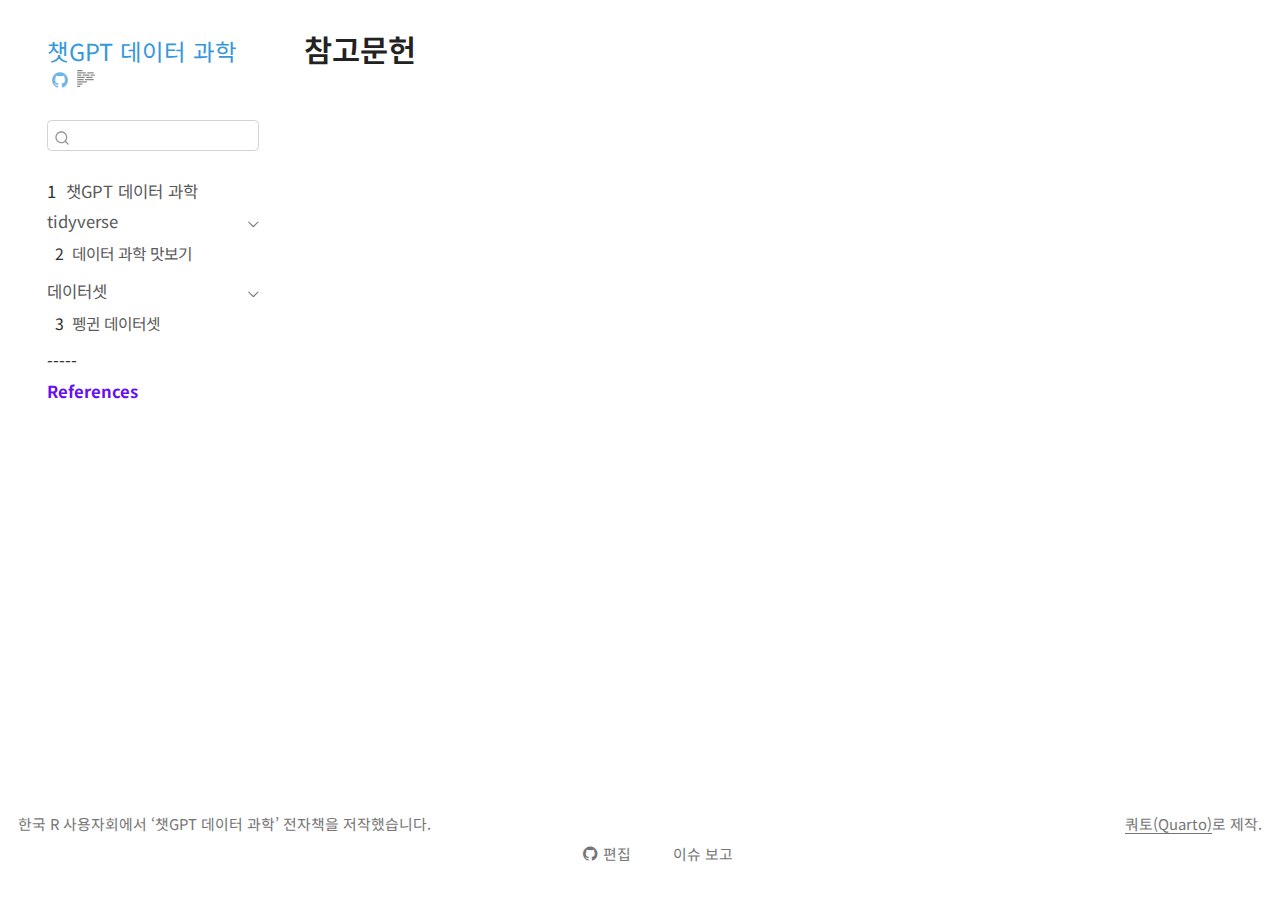
<file: docs/references.html>
<!DOCTYPE html>
<html xmlns="http://www.w3.org/1999/xhtml" lang="ko-KR" xml:lang="ko-KR"><head>

<meta charset="utf-8">
<meta name="generator" content="quarto-1.4.288">

<meta name="viewport" content="width=device-width, initial-scale=1.0, user-scalable=yes">

<meta name="author" content="이광춘, 신종화">

<title>챗GPT 데이터 과학 - 참고문헌</title>
<style>
code{white-space: pre-wrap;}
span.smallcaps{font-variant: small-caps;}
div.columns{display: flex; gap: min(4vw, 1.5em);}
div.column{flex: auto; overflow-x: auto;}
div.hanging-indent{margin-left: 1.5em; text-indent: -1.5em;}
ul.task-list{list-style: none;}
ul.task-list li input[type="checkbox"] {
  width: 0.8em;
  margin: 0 0.8em 0.2em -1em; /* quarto-specific, see https://github.com/quarto-dev/quarto-cli/issues/4556 */ 
  vertical-align: middle;
}
/* CSS for citations */
div.csl-bib-body { }
div.csl-entry {
  clear: both;
}
.hanging-indent div.csl-entry {
  margin-left:2em;
  text-indent:-2em;
}
div.csl-left-margin {
  min-width:2em;
  float:left;
}
div.csl-right-inline {
  margin-left:2em;
  padding-left:1em;
}
div.csl-indent {
  margin-left: 2em;
}</style>


<script src="site_libs/quarto-nav/quarto-nav.js"></script>
<script src="site_libs/quarto-nav/headroom.min.js"></script>
<script src="site_libs/clipboard/clipboard.min.js"></script>
<script src="site_libs/quarto-search/autocomplete.umd.js"></script>
<script src="site_libs/quarto-search/fuse.min.js"></script>
<script src="site_libs/quarto-search/quarto-search.js"></script>
<meta name="quarto:offset" content="./">
<link href="./cover.jpg" rel="icon" type="image/jpeg">
<script src="site_libs/quarto-html/quarto.js"></script>
<script src="site_libs/quarto-html/popper.min.js"></script>
<script src="site_libs/quarto-html/tippy.umd.min.js"></script>
<script src="site_libs/quarto-html/anchor.min.js"></script>
<link href="site_libs/quarto-html/tippy.css" rel="stylesheet">
<link href="site_libs/quarto-html/quarto-syntax-highlighting.css" rel="stylesheet" id="quarto-text-highlighting-styles">
<script src="site_libs/bootstrap/bootstrap.min.js"></script>
<link href="site_libs/bootstrap/bootstrap-icons.css" rel="stylesheet">
<link href="site_libs/bootstrap/bootstrap.min.css" rel="stylesheet" id="quarto-bootstrap" data-mode="light">
<script id="quarto-search-options" type="application/json">{
  "location": "sidebar",
  "copy-button": false,
  "collapse-after": 3,
  "panel-placement": "start",
  "type": "textbox",
  "limit": 20,
  "keyboard-shortcut": [
    "f",
    "/",
    "s"
  ],
  "language": {
    "search-no-results-text": "일치 없음",
    "search-matching-documents-text": "일치된 문서",
    "search-copy-link-title": "검색 링크 복사",
    "search-hide-matches-text": "추가 검색 결과 숨기기",
    "search-more-match-text": "추가 검색결과",
    "search-more-matches-text": "추가 검색결과",
    "search-clear-button-title": "제거",
    "search-detached-cancel-button-title": "취소",
    "search-submit-button-title": "검색",
    "search-label": "검색"
  }
}</script>


</head>

<body class="nav-sidebar floating">

<div id="quarto-search-results"></div>
  <header id="quarto-header" class="headroom fixed-top">
  <nav class="quarto-secondary-nav">
    <div class="container-fluid d-flex">
      <button type="button" class="quarto-btn-toggle btn" data-bs-toggle="collapse" data-bs-target="#quarto-sidebar,#quarto-sidebar-glass" aria-controls="quarto-sidebar" aria-expanded="false" aria-label="사이드바 전환" onclick="if (window.quartoToggleHeadroom) { window.quartoToggleHeadroom(); }">
        <i class="bi bi-layout-text-sidebar-reverse"></i>
      </button>
        <nav class="quarto-page-breadcrumbs" aria-label="breadcrumb"><ol class="breadcrumb"><li class="breadcrumb-item"><a href="./references.html">References</a></li></ol></nav>
        <a class="flex-grow-1" role="button" data-bs-toggle="collapse" data-bs-target="#quarto-sidebar,#quarto-sidebar-glass" aria-controls="quarto-sidebar" aria-expanded="false" aria-label="사이드바 전환" onclick="if (window.quartoToggleHeadroom) { window.quartoToggleHeadroom(); }">      
        </a>
      <button type="button" class="btn quarto-search-button" aria-label="" onclick="window.quartoOpenSearch();">
        <i class="bi bi-search"></i>
      </button>
    </div>
  </nav>
</header>
<!-- content -->
<div id="quarto-content" class="quarto-container page-columns page-rows-contents page-layout-article">
<!-- sidebar -->
  <nav id="quarto-sidebar" class="sidebar collapse collapse-horizontal sidebar-navigation floating overflow-auto">
    <div class="pt-lg-2 mt-2 text-left sidebar-header">
    <div class="sidebar-title mb-0 py-0">
      <a href="./">챗GPT 데이터 과학</a> 
        <div class="sidebar-tools-main">
    <a href="https://github.com/bit2r/gpt-ds" rel="" title="Source Code" class="quarto-navigation-tool px-1" aria-label="Source Code"><i class="bi bi-github"></i></a>
  <a href="" class="quarto-reader-toggle quarto-navigation-tool px-1" onclick="window.quartoToggleReader(); return false;" title="리더 모드 전환">
  <div class="quarto-reader-toggle-btn">
  <i class="bi"></i>
  </div>
</a>
</div>
    </div>
      </div>
        <div class="mt-2 flex-shrink-0 align-items-center">
        <div class="sidebar-search">
        <div id="quarto-search" class="" title="검색"></div>
        </div>
        </div>
    <div class="sidebar-menu-container"> 
    <ul class="list-unstyled mt-1">
        <li class="sidebar-item">
  <div class="sidebar-item-container"> 
  <a href="./index.html" class="sidebar-item-text sidebar-link">
 <span class="menu-text"><span class="chapter-number">1</span>&nbsp; <span class="chapter-title">챗GPT 데이터 과학</span></span></a>
  </div>
</li>
        <li class="sidebar-item sidebar-item-section">
      <div class="sidebar-item-container"> 
            <a class="sidebar-item-text sidebar-link text-start" data-bs-toggle="collapse" data-bs-target="#quarto-sidebar-section-1" aria-expanded="true">
 <span class="menu-text">tidyverse</span></a>
          <a class="sidebar-item-toggle text-start" data-bs-toggle="collapse" data-bs-target="#quarto-sidebar-section-1" aria-expanded="true" aria-label="토글 섹션">
            <i class="bi bi-chevron-right ms-2"></i>
          </a> 
      </div>
      <ul id="quarto-sidebar-section-1" class="collapse list-unstyled sidebar-section depth1 show">  
          <li class="sidebar-item">
  <div class="sidebar-item-container"> 
  <a href="./whole_game.html" class="sidebar-item-text sidebar-link">
 <span class="menu-text"><span class="chapter-number">2</span>&nbsp; <span class="chapter-title">데이터 과학 맛보기</span></span></a>
  </div>
</li>
      </ul>
  </li>
        <li class="sidebar-item sidebar-item-section">
      <div class="sidebar-item-container"> 
            <a class="sidebar-item-text sidebar-link text-start" data-bs-toggle="collapse" data-bs-target="#quarto-sidebar-section-2" aria-expanded="true">
 <span class="menu-text">데이터셋</span></a>
          <a class="sidebar-item-toggle text-start" data-bs-toggle="collapse" data-bs-target="#quarto-sidebar-section-2" aria-expanded="true" aria-label="토글 섹션">
            <i class="bi bi-chevron-right ms-2"></i>
          </a> 
      </div>
      <ul id="quarto-sidebar-section-2" class="collapse list-unstyled sidebar-section depth1 show">  
          <li class="sidebar-item">
  <div class="sidebar-item-container"> 
  <a href="./penguins.html" class="sidebar-item-text sidebar-link">
 <span class="menu-text"><span class="chapter-number">3</span>&nbsp; <span class="chapter-title">펭귄 데이터셋</span></span></a>
  </div>
</li>
      </ul>
  </li>
        <li class="sidebar-item sidebar-item-section">
      <span class="sidebar-item-text sidebar-link text-start">
 <span class="menu-text">-----</span></span>
  </li>
        <li class="sidebar-item">
  <div class="sidebar-item-container"> 
  <a href="./references.html" class="sidebar-item-text sidebar-link active">
 <span class="menu-text">References</span></a>
  </div>
</li>
    </ul>
    </div>
</nav>
<div id="quarto-sidebar-glass" data-bs-toggle="collapse" data-bs-target="#quarto-sidebar,#quarto-sidebar-glass"></div>
<!-- margin-sidebar -->
    <div id="quarto-margin-sidebar" class="sidebar margin-sidebar">
        
    </div>
<!-- main -->
<main class="content" id="quarto-document-content">

<header id="title-block-header" class="quarto-title-block default">
<div class="quarto-title">
<h1 class="title">참고문헌</h1>
</div>



<div class="quarto-title-meta">

    
  
    
  </div>
  


</header>






</main> <!-- /main -->
<script id="quarto-html-after-body" type="application/javascript">
window.document.addEventListener("DOMContentLoaded", function (event) {
  const toggleBodyColorMode = (bsSheetEl) => {
    const mode = bsSheetEl.getAttribute("data-mode");
    const bodyEl = window.document.querySelector("body");
    if (mode === "dark") {
      bodyEl.classList.add("quarto-dark");
      bodyEl.classList.remove("quarto-light");
    } else {
      bodyEl.classList.add("quarto-light");
      bodyEl.classList.remove("quarto-dark");
    }
  }
  const toggleBodyColorPrimary = () => {
    const bsSheetEl = window.document.querySelector("link#quarto-bootstrap");
    if (bsSheetEl) {
      toggleBodyColorMode(bsSheetEl);
    }
  }
  toggleBodyColorPrimary();  
  const icon = "";
  const anchorJS = new window.AnchorJS();
  anchorJS.options = {
    placement: 'right',
    icon: icon
  };
  anchorJS.add('.anchored');
  const isCodeAnnotation = (el) => {
    for (const clz of el.classList) {
      if (clz.startsWith('code-annotation-')) {                     
        return true;
      }
    }
    return false;
  }
  const clipboard = new window.ClipboardJS('.code-copy-button', {
    text: function(trigger) {
      const codeEl = trigger.previousElementSibling.cloneNode(true);
      for (const childEl of codeEl.children) {
        if (isCodeAnnotation(childEl)) {
          childEl.remove();
        }
      }
      return codeEl.innerText;
    }
  });
  clipboard.on('success', function(e) {
    // button target
    const button = e.trigger;
    // don't keep focus
    button.blur();
    // flash "checked"
    button.classList.add('code-copy-button-checked');
    var currentTitle = button.getAttribute("title");
    button.setAttribute("title", "복사완료!");
    let tooltip;
    if (window.bootstrap) {
      button.setAttribute("data-bs-toggle", "tooltip");
      button.setAttribute("data-bs-placement", "left");
      button.setAttribute("data-bs-title", "복사완료!");
      tooltip = new bootstrap.Tooltip(button, 
        { trigger: "manual", 
          customClass: "code-copy-button-tooltip",
          offset: [0, -8]});
      tooltip.show();    
    }
    setTimeout(function() {
      if (tooltip) {
        tooltip.hide();
        button.removeAttribute("data-bs-title");
        button.removeAttribute("data-bs-toggle");
        button.removeAttribute("data-bs-placement");
      }
      button.setAttribute("title", currentTitle);
      button.classList.remove('code-copy-button-checked');
    }, 1000);
    // clear code selection
    e.clearSelection();
  });
  function tippyHover(el, contentFn, onTriggerFn, onUntriggerFn) {
    const config = {
      allowHTML: true,
      maxWidth: 500,
      delay: 100,
      arrow: false,
      appendTo: function(el) {
          return el.parentElement;
      },
      interactive: true,
      interactiveBorder: 10,
      theme: 'quarto',
      placement: 'bottom-start',
    };
    if (contentFn) {
      config.content = contentFn;
    }
    if (onTriggerFn) {
      config.onTrigger = onTriggerFn;
    }
    if (onUntriggerFn) {
      config.onUntrigger = onUntriggerFn;
    }
    window.tippy(el, config); 
  }
  const noterefs = window.document.querySelectorAll('a[role="doc-noteref"]');
  for (var i=0; i<noterefs.length; i++) {
    const ref = noterefs[i];
    tippyHover(ref, function() {
      // use id or data attribute instead here
      let href = ref.getAttribute('data-footnote-href') || ref.getAttribute('href');
      try { href = new URL(href).hash; } catch {}
      const id = href.replace(/^#\/?/, "");
      const note = window.document.getElementById(id);
      return note.innerHTML;
    });
  }
  const xrefs = window.document.querySelectorAll('a.quarto-xref');
  const processXRef = (id, note) => {
    // Strip column container classes
    const stripColumnClz = (el) => {
      el.classList.remove("page-full", "page-columns");
      if (el.children) {
        for (const child of el.children) {
          stripColumnClz(child);
        }
      }
    }
    stripColumnClz(note)
    if (id.startsWith('sec-')) {
      // Special case sections, only their first couple elements
      const container = document.createElement("div");
      if (note.children && note.children.length > 2) {
        for (let i = 0; i < 2; i++) {
          container.appendChild(note.children[i].cloneNode(true));
        }
        return container.innerHTML
      } else {
        return note.innerHTML;
      }
    } else {
      // Remove any anchor links if they are present
      const anchorLink = note.querySelector('a.anchorjs-link');
      if (anchorLink) {
        anchorLink.remove();
      }
      return note.innerHTML;
    }
  }
  for (var i=0; i<xrefs.length; i++) {
    const xref = xrefs[i];
    tippyHover(xref, undefined, function(instance) {
      instance.disable();
      let url = xref.getAttribute('href');
      let hash = undefined; 
      if (url.startsWith('#')) {
        hash = url;
      } else {
        try { hash = new URL(url).hash; } catch {}
      }
      if (hash) {
        const id = hash.replace(/^#\/?/, "");
        const note = window.document.getElementById(id);
        if (note !== null) {
          try {
            const html = processXRef(id, note.cloneNode(true));
            instance.setContent(html);
          } finally {
            instance.enable();
            instance.show();
          }
        } else {
          // See if we can fetch this
          fetch(url.split('#')[0])
          .then(res => res.text())
          .then(html => {
            const parser = new DOMParser();
            const htmlDoc = parser.parseFromString(html, "text/html");
            const note = htmlDoc.getElementById(id);
            if (note !== null) {
              const html = processXRef(id, note);
              instance.setContent(html);
            } 
          }).finally(() => {
            instance.enable();
            instance.show();
          });
        }
      }
    }, function(instance) {
    });
  }
      let selectedAnnoteEl;
      const selectorForAnnotation = ( cell, annotation) => {
        let cellAttr = 'data-code-cell="' + cell + '"';
        let lineAttr = 'data-code-annotation="' +  annotation + '"';
        const selector = 'span[' + cellAttr + '][' + lineAttr + ']';
        return selector;
      }
      const selectCodeLines = (annoteEl) => {
        const doc = window.document;
        const targetCell = annoteEl.getAttribute("data-target-cell");
        const targetAnnotation = annoteEl.getAttribute("data-target-annotation");
        const annoteSpan = window.document.querySelector(selectorForAnnotation(targetCell, targetAnnotation));
        const lines = annoteSpan.getAttribute("data-code-lines").split(",");
        const lineIds = lines.map((line) => {
          return targetCell + "-" + line;
        })
        let top = null;
        let height = null;
        let parent = null;
        if (lineIds.length > 0) {
            //compute the position of the single el (top and bottom and make a div)
            const el = window.document.getElementById(lineIds[0]);
            top = el.offsetTop;
            height = el.offsetHeight;
            parent = el.parentElement.parentElement;
          if (lineIds.length > 1) {
            const lastEl = window.document.getElementById(lineIds[lineIds.length - 1]);
            const bottom = lastEl.offsetTop + lastEl.offsetHeight;
            height = bottom - top;
          }
          if (top !== null && height !== null && parent !== null) {
            // cook up a div (if necessary) and position it 
            let div = window.document.getElementById("code-annotation-line-highlight");
            if (div === null) {
              div = window.document.createElement("div");
              div.setAttribute("id", "code-annotation-line-highlight");
              div.style.position = 'absolute';
              parent.appendChild(div);
            }
            div.style.top = top - 2 + "px";
            div.style.height = height + 4 + "px";
            div.style.left = 0;
            let gutterDiv = window.document.getElementById("code-annotation-line-highlight-gutter");
            if (gutterDiv === null) {
              gutterDiv = window.document.createElement("div");
              gutterDiv.setAttribute("id", "code-annotation-line-highlight-gutter");
              gutterDiv.style.position = 'absolute';
              const codeCell = window.document.getElementById(targetCell);
              const gutter = codeCell.querySelector('.code-annotation-gutter');
              gutter.appendChild(gutterDiv);
            }
            gutterDiv.style.top = top - 2 + "px";
            gutterDiv.style.height = height + 4 + "px";
          }
          selectedAnnoteEl = annoteEl;
        }
      };
      const unselectCodeLines = () => {
        const elementsIds = ["code-annotation-line-highlight", "code-annotation-line-highlight-gutter"];
        elementsIds.forEach((elId) => {
          const div = window.document.getElementById(elId);
          if (div) {
            div.remove();
          }
        });
        selectedAnnoteEl = undefined;
      };
      // Attach click handler to the DT
      const annoteDls = window.document.querySelectorAll('dt[data-target-cell]');
      for (const annoteDlNode of annoteDls) {
        annoteDlNode.addEventListener('click', (event) => {
          const clickedEl = event.target;
          if (clickedEl !== selectedAnnoteEl) {
            unselectCodeLines();
            const activeEl = window.document.querySelector('dt[data-target-cell].code-annotation-active');
            if (activeEl) {
              activeEl.classList.remove('code-annotation-active');
            }
            selectCodeLines(clickedEl);
            clickedEl.classList.add('code-annotation-active');
          } else {
            // Unselect the line
            unselectCodeLines();
            clickedEl.classList.remove('code-annotation-active');
          }
        });
      }
  const findCites = (el) => {
    const parentEl = el.parentElement;
    if (parentEl) {
      const cites = parentEl.dataset.cites;
      if (cites) {
        return {
          el,
          cites: cites.split(' ')
        };
      } else {
        return findCites(el.parentElement)
      }
    } else {
      return undefined;
    }
  };
  var bibliorefs = window.document.querySelectorAll('a[role="doc-biblioref"]');
  for (var i=0; i<bibliorefs.length; i++) {
    const ref = bibliorefs[i];
    const citeInfo = findCites(ref);
    if (citeInfo) {
      tippyHover(citeInfo.el, function() {
        var popup = window.document.createElement('div');
        citeInfo.cites.forEach(function(cite) {
          var citeDiv = window.document.createElement('div');
          citeDiv.classList.add('hanging-indent');
          citeDiv.classList.add('csl-entry');
          var biblioDiv = window.document.getElementById('ref-' + cite);
          if (biblioDiv) {
            citeDiv.innerHTML = biblioDiv.innerHTML;
          }
          popup.appendChild(citeDiv);
        });
        return popup.innerHTML;
      });
    }
  }
});
</script>
</div> <!-- /content -->
<footer class="footer">
  <div class="nav-footer">
    <div class="nav-footer-left">
<p>한국 R 사용자회에서 ‘챗GPT 데이터 과학’ 전자책을 저작했습니다.</p>
</div>   
    <div class="nav-footer-center">
      &nbsp;
    <div class="toc-actions"><ul><li><a href="https://github.com/bit2r/gpt-ds/edit/main/references.qmd" class="toc-action"><i class="bi bi-github"></i>편집</a></li><li><a href="https://github.com/bit2r/gpt-ds/issues/new" class="toc-action"><i class="bi empty"></i>이슈 보고</a></li></ul></div></div>
    <div class="nav-footer-right">
<p><a href="https://quarto.org/">쿼토(Quarto)</a>로 제작.</p>
</div>
  </div>
</footer>




</body></html>
</file>
<file: docs/site_libs/quarto-html/tippy.css>
.tippy-box[data-animation=fade][data-state=hidden]{opacity:0}[data-tippy-root]{max-width:calc(100vw - 10px)}.tippy-box{position:relative;background-color:#333;color:#fff;border-radius:4px;font-size:14px;line-height:1.4;white-space:normal;outline:0;transition-property:transform,visibility,opacity}.tippy-box[data-placement^=top]>.tippy-arrow{bottom:0}.tippy-box[data-placement^=top]>.tippy-arrow:before{bottom:-7px;left:0;border-width:8px 8px 0;border-top-color:initial;transform-origin:center top}.tippy-box[data-placement^=bottom]>.tippy-arrow{top:0}.tippy-box[data-placement^=bottom]>.tippy-arrow:before{top:-7px;left:0;border-width:0 8px 8px;border-bottom-color:initial;transform-origin:center bottom}.tippy-box[data-placement^=left]>.tippy-arrow{right:0}.tippy-box[data-placement^=left]>.tippy-arrow:before{border-width:8px 0 8px 8px;border-left-color:initial;right:-7px;transform-origin:center left}.tippy-box[data-placement^=right]>.tippy-arrow{left:0}.tippy-box[data-placement^=right]>.tippy-arrow:before{left:-7px;border-width:8px 8px 8px 0;border-right-color:initial;transform-origin:center right}.tippy-box[data-inertia][data-state=visible]{transition-timing-function:cubic-bezier(.54,1.5,.38,1.11)}.tippy-arrow{width:16px;height:16px;color:#333}.tippy-arrow:before{content:"";position:absolute;border-color:transparent;border-style:solid}.tippy-content{position:relative;padding:5px 9px;z-index:1}
</file>
<file: docs/site_libs/quarto-html/quarto-syntax-highlighting.css>
/* quarto syntax highlight colors */
:root {
  --quarto-hl-ot-color: #003B4F;
  --quarto-hl-at-color: #657422;
  --quarto-hl-ss-color: #20794D;
  --quarto-hl-an-color: #5E5E5E;
  --quarto-hl-fu-color: #4758AB;
  --quarto-hl-st-color: #20794D;
  --quarto-hl-cf-color: #003B4F;
  --quarto-hl-op-color: #5E5E5E;
  --quarto-hl-er-color: #AD0000;
  --quarto-hl-bn-color: #AD0000;
  --quarto-hl-al-color: #AD0000;
  --quarto-hl-va-color: #111111;
  --quarto-hl-bu-color: inherit;
  --quarto-hl-ex-color: inherit;
  --quarto-hl-pp-color: #AD0000;
  --quarto-hl-in-color: #5E5E5E;
  --quarto-hl-vs-color: #20794D;
  --quarto-hl-wa-color: #5E5E5E;
  --quarto-hl-do-color: #5E5E5E;
  --quarto-hl-im-color: #00769E;
  --quarto-hl-ch-color: #20794D;
  --quarto-hl-dt-color: #AD0000;
  --quarto-hl-fl-color: #AD0000;
  --quarto-hl-co-color: #5E5E5E;
  --quarto-hl-cv-color: #5E5E5E;
  --quarto-hl-cn-color: #8f5902;
  --quarto-hl-sc-color: #5E5E5E;
  --quarto-hl-dv-color: #AD0000;
  --quarto-hl-kw-color: #003B4F;
}

/* other quarto variables */
:root {
  --quarto-font-monospace: "Nanum Gothic Coding", "monospace";
}

pre > code.sourceCode > span {
  color: #003B4F;
}

code span {
  color: #003B4F;
}

code.sourceCode > span {
  color: #003B4F;
}

div.sourceCode,
div.sourceCode pre.sourceCode {
  color: #003B4F;
}

code span.ot {
  color: #003B4F;
  font-style: inherit;
}

code span.at {
  color: #657422;
  font-style: inherit;
}

code span.ss {
  color: #20794D;
  font-style: inherit;
}

code span.an {
  color: #5E5E5E;
  font-style: inherit;
}

code span.fu {
  color: #4758AB;
  font-style: inherit;
}

code span.st {
  color: #20794D;
  font-style: inherit;
}

code span.cf {
  color: #003B4F;
  font-style: inherit;
}

code span.op {
  color: #5E5E5E;
  font-style: inherit;
}

code span.er {
  color: #AD0000;
  font-style: inherit;
}

code span.bn {
  color: #AD0000;
  font-style: inherit;
}

code span.al {
  color: #AD0000;
  font-style: inherit;
}

code span.va {
  color: #111111;
  font-style: inherit;
}

code span.bu {
  font-style: inherit;
}

code span.ex {
  font-style: inherit;
}

code span.pp {
  color: #AD0000;
  font-style: inherit;
}

code span.in {
  color: #5E5E5E;
  font-style: inherit;
}

code span.vs {
  color: #20794D;
  font-style: inherit;
}

code span.wa {
  color: #5E5E5E;
  font-style: italic;
}

code span.do {
  color: #5E5E5E;
  font-style: italic;
}

code span.im {
  color: #00769E;
  font-style: inherit;
}

code span.ch {
  color: #20794D;
  font-style: inherit;
}

code span.dt {
  color: #AD0000;
  font-style: inherit;
}

code span.fl {
  color: #AD0000;
  font-style: inherit;
}

code span.co {
  color: #5E5E5E;
  font-style: inherit;
}

code span.cv {
  color: #5E5E5E;
  font-style: italic;
}

code span.cn {
  color: #8f5902;
  font-style: inherit;
}

code span.sc {
  color: #5E5E5E;
  font-style: inherit;
}

code span.dv {
  color: #AD0000;
  font-style: inherit;
}

code span.kw {
  color: #003B4F;
  font-style: inherit;
}

.prevent-inlining {
  content: "</";
}

/*# sourceMappingURL=debc5d5d77c3f9108843748ff7464032.css.map */
</file>
